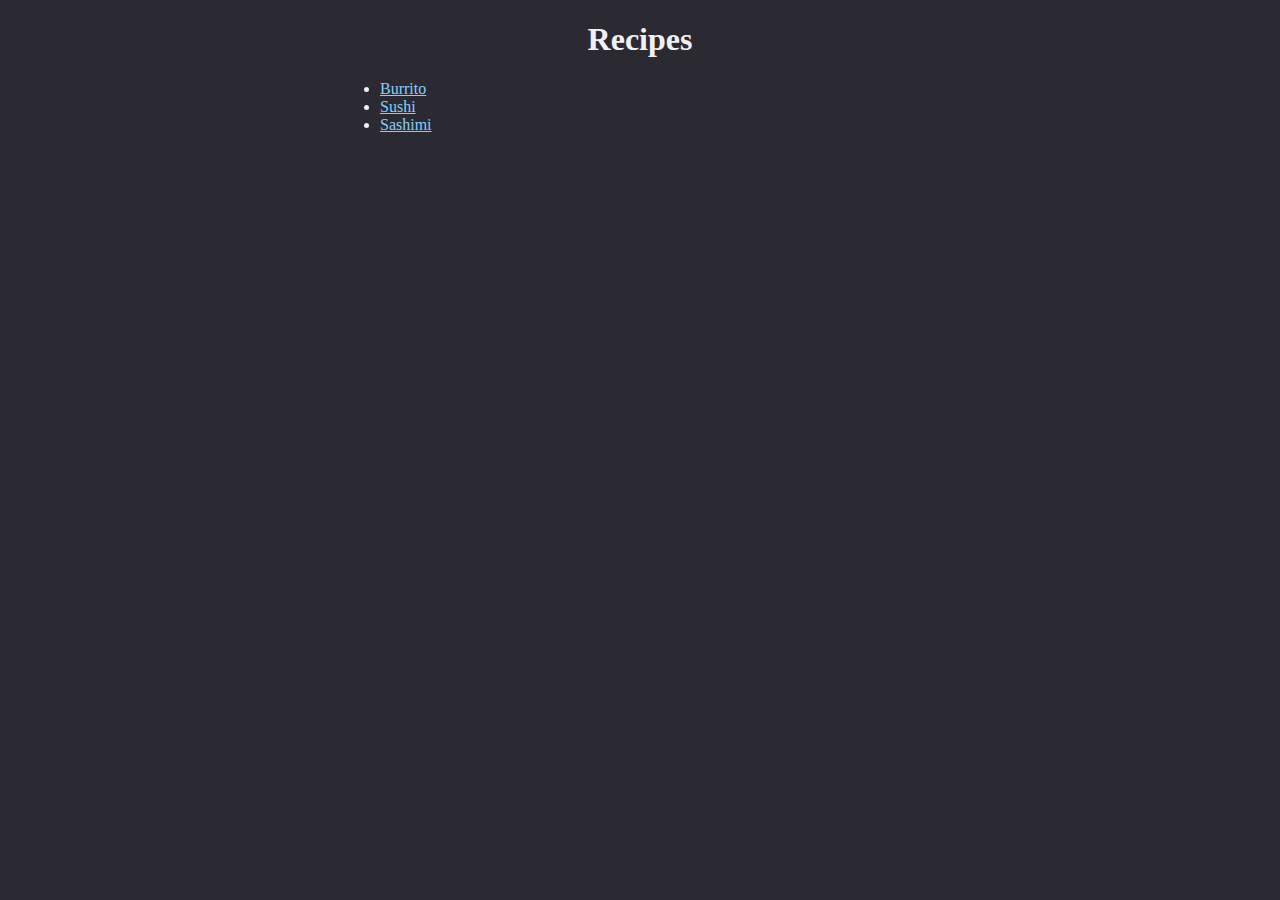
<file: index.html>
<!DOCTYPE html>
<html lang="en">
  <head>
    <meta charset="UTF-8">
    <title>Recipes</title>
    <link rel='stylesheet' href='style.css'>
  </head>
  <body>
    <div class='container'>
      <h1>Recipes</h1>

      <ul>
        <li><a href='recipes/burrito.html'>Burrito</a></li>
        <li><a href='recipes/sushi.html'>Sushi</a></li>
        <li><a href='recipes/sashimi.html'>Sashimi</a></li>
      </ul>
    </div>
  </body>
</html>
</file>
<file: style.css>
body {
  background-color: #2B2A33;
  color: #F0F0F4;
  text-align: center;
}

a {
  color: lightskyblue;
}

a:visited {
  color: lightblue;
}

img {
  width: 300px;
  height: auto;
}

h1 {
  text-align: center;
}

.container {
  width: 600px;
  margin: auto;
}

h2, p, ul, ol {
  text-align: left;
}
</file>
